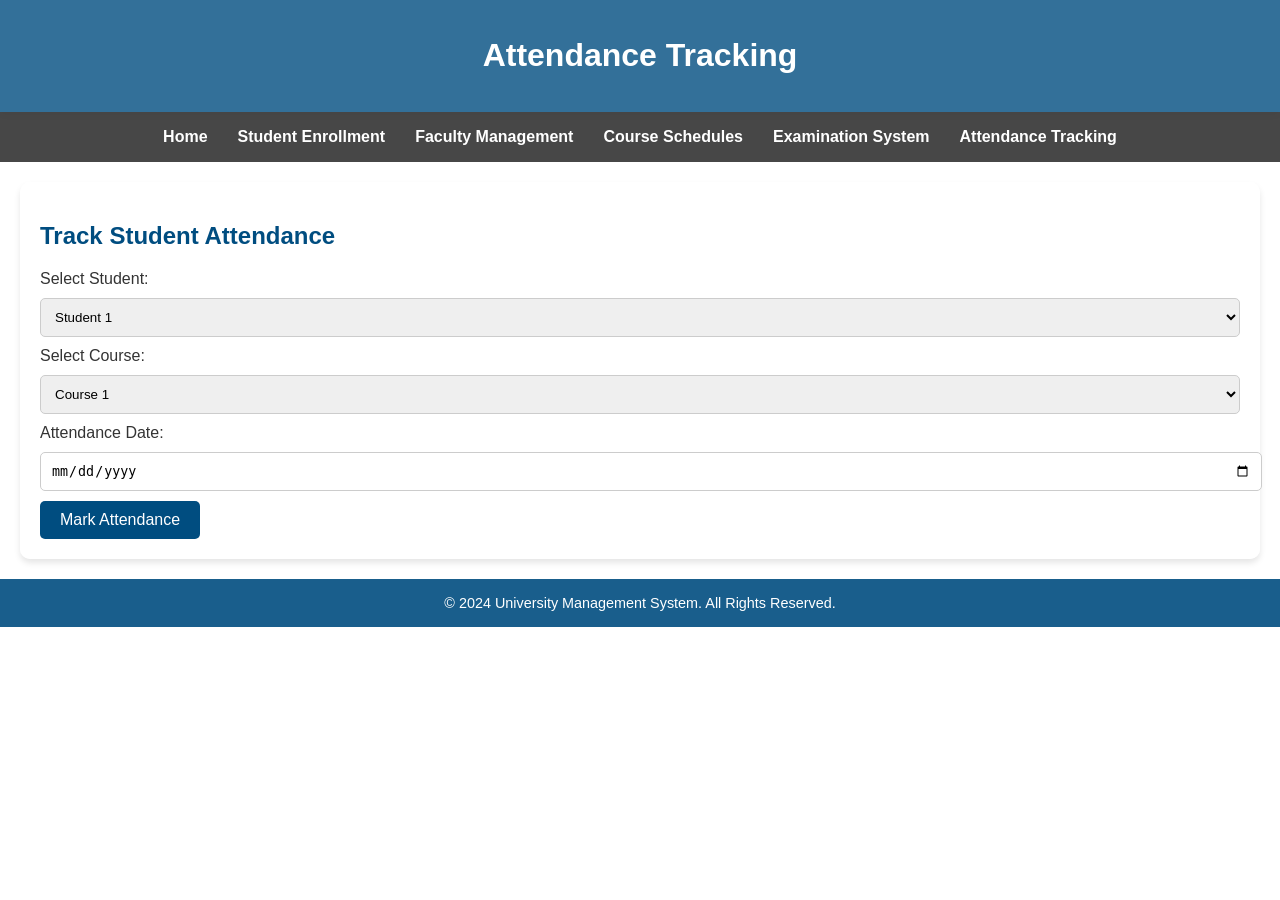
<file: public/attendance_tracking.html>
<!DOCTYPE html>
<html lang="en">
<head>
    <meta charset="UTF-8">
    <meta name="viewport" content="width=device-width, initial-scale=1.0">
    <title>Attendance Tracking - University Management System</title>
    <style>
        /* Global Styles */
        body {
            font-family: Arial, sans-serif;
            margin: 0;
            padding: 0;
            background: url('https://ik.imagekit.io/galgotia/landing_page/landing/lndWWyCEV.png') no-repeat center center fixed;
            background-size: cover;
            color: #333;
        }

        header {
            background-color: rgba(0, 77, 128, 0.8); /* Semi-transparent for contrast */
            color: white;
            padding: 1em 0;
            text-align: center;
            box-shadow: 0 4px 8px rgba(0, 0, 0, 0.1);
        }

        nav {
            background-color: rgba(51, 51, 51, 0.9); /* Semi-transparent */
            padding: 1em 0;
        }

        nav ul {
            list-style: none;
            padding: 0;
            margin: 0;
            display: flex;
            justify-content: center;
        }

        nav ul li {
            margin: 0 15px;
        }

        nav ul li a {
            color: white;
            text-decoration: none;
            font-weight: bold;
            transition: color 0.3s ease;
        }

        nav ul li a:hover {
            color: #00bcd4;
        }

        /* Container for content */
        .container {
            max-width: 1200px;
            margin: 20px auto;
            padding: 20px;
            background-color: rgba(255, 255, 255, 0.9); /* Semi-transparent for readability */
            border-radius: 10px;
            box-shadow: 0 4px 6px rgba(0, 0, 0, 0.1);
        }

        h2 {
            color: #004d80;
            margin-bottom: 15px;
        }

        footer {
            background-color: rgba(0, 77, 128, 0.9);
            color: white;
            text-align: center;
            padding: 1em 0;
            margin-top: 20px;
        }

        footer p {
            margin: 0;
            font-size: 0.9em;
        }

        /* Styling for forms */
        form {
            margin-top: 20px;
        }

        form input, form select, form textarea {
            width: 100%;
            padding: 10px;
            margin: 10px 0;
            border: 1px solid #ccc;
            border-radius: 5px;
        }

        form button {
            background-color: #004d80;
            color: white;
            border: none;
            padding: 10px 20px;
            cursor: pointer;
            font-size: 16px;
            border-radius: 5px;
        }

        form button:hover {
            background-color: #00bcd4;
        }

        /* Responsive Design */
        @media screen and (max-width: 768px) {
            nav ul {
                flex-direction: column;
            }
            nav ul li {
                margin: 10px 0;
            }
        }
    </style>
</head>
<body>
    <header>
        <h1>Attendance Tracking</h1>
    </header>
    <nav>
        <ul>
            <li><a href="index.html">Home</a></li>
            <li><a href="student_enrollment.html">Student Enrollment</a></li>
            <li><a href="faculty_management.html">Faculty Management</a></li>
            <li><a href="course_schedules.html">Course Schedules</a></li>
            <li><a href="examination_system.html">Examination System</a></li>
            <li><a href="attendance_tracking.html">Attendance Tracking</a></li>
        </ul>
    </nav>
    <div class="container">
        <h2>Track Student Attendance</h2>
        <form>
            <label for="student">Select Student:</label>
            <select id="student" name="student" required>
                <option value="student1">Student 1</option>
                <option value="student2">Student 2</option>
            </select>
            <label for="course">Select Course:</label>
            <select id="course" name="course" required>
                <option value="course1">Course 1</option>
                <option value="course2">Course 2</option>
            </select>
            <label for="date">Attendance Date:</label>
            <input type="date" id="date" name="date" required>
            <button type="submit">Mark Attendance</button>
        </form>
    </div>
    <footer>
        <p>&copy; 2024 University Management System. All Rights Reserved.</p>
    </footer>
</body>
</html>
</file>
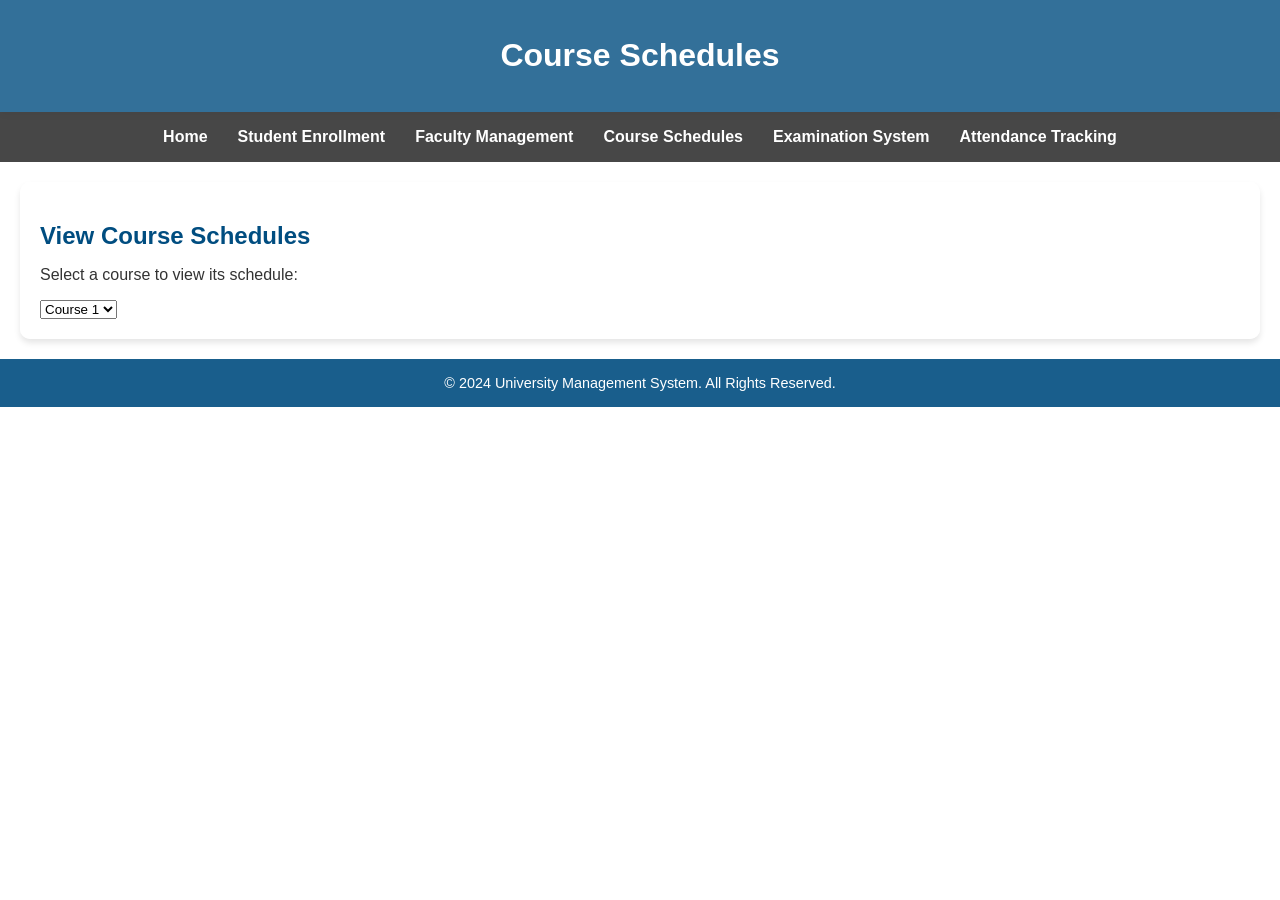
<file: public/course_schedules.html>
<!DOCTYPE html>
<html lang="en">
<head>
    <meta charset="UTF-8">
    <meta name="viewport" content="width=device-width, initial-scale=1.0">
    <title>Course Schedules - University Management System</title>
    <link rel="stylesheet" href="styles3.css">
</head>
<body>
    <header>
        <h1>Course Schedules</h1>
    </header>
    <nav>
        <ul>
            <li><a href="index.html">Home</a></li>
            <li><a href="student_enrollment.html">Student Enrollment</a></li>
            <li><a href="faculty_management.html">Faculty Management</a></li>
            <li><a href="course_schedules.html">Course Schedules</a></li>
            <li><a href="examination_system.html">Examination System</a></li>
            <li><a href="attendance_tracking.html">Attendance Tracking</a></li>
        </ul>
    </nav>
    <div class="container">
        <h2>View Course Schedules</h2>
        <p>Select a course to view its schedule:</p>
        <select id="courseSelect">
            <option value="course1">Course 1</option>
            <option value="course2">Course 2</option>
        </select>
    </div>
    <footer>
        <p>&copy; 2024 University Management System. All Rights Reserved.</p>
    </footer>
    <script src="scripts3.js"></script>
</body>
</html>
</file>
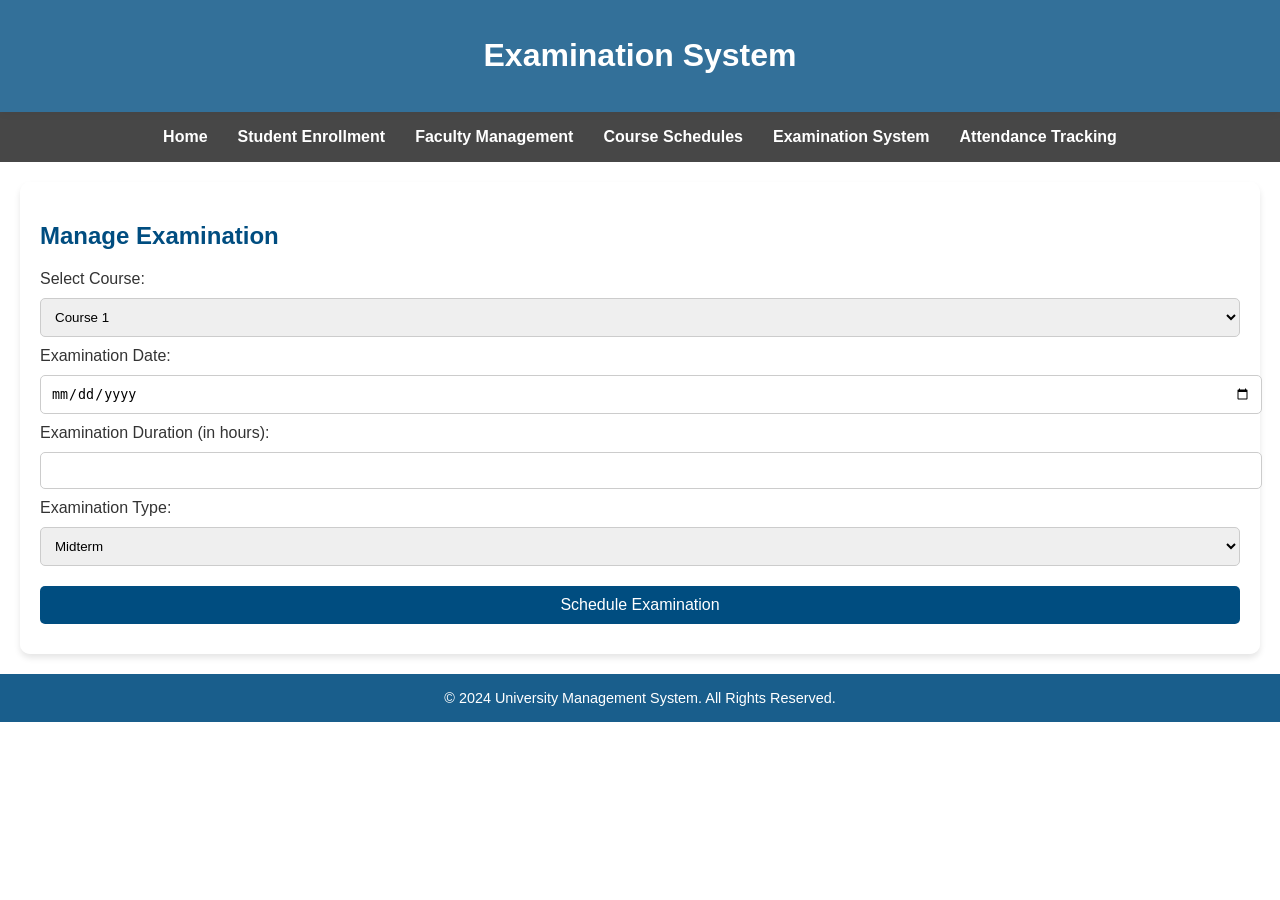
<file: public/examination_system.html>
<!DOCTYPE html>
<html lang="en">
<head>
    <meta charset="UTF-8">
    <meta name="viewport" content="width=device-width, initial-scale=1.0">
    <title>Examination System - University Management System</title>
    <link rel="stylesheet" href="styles2.css">
</head>
<body>
    <header>
        <h1>Examination System</h1>
    </header>
    <nav>
        <ul>
            <li><a href="index.html">Home</a></li>
            <li><a href="student_enrollment.html">Student Enrollment</a></li>
            <li><a href="faculty_management.html">Faculty Management</a></li>
            <li><a href="course_schedules.html">Course Schedules</a></li>
            <li><a href="examination_system.html">Examination System</a></li>
            <li><a href="attendance_tracking.html">Attendance Tracking</a></li>
        </ul>
    </nav>
    <div class="container">
        <h2>Manage Examination</h2>
        <form>
            <label for="course">Select Course:</label>
            <select id="course" name="course" required>
                <option value="course1">Course 1</option>
                <option value="course2">Course 2</option>
            </select>

            <label for="examDate">Examination Date:</label>
            <input type="date" id="examDate" name="examDate" required>

            <label for="examDuration">Examination Duration (in hours):</label>
            <input type="number" id="examDuration" name="examDuration" required>

            <label for="examType">Examination Type:</label>
            <select id="examType" name="examType" required>
                <option value="mid">Midterm</option>
                <option value="final">Final</option>
            </select>

            <button type="submit">Schedule Examination</button>
        </form>
    </div>
    <footer>
        <p>&copy; 2024 University Management System. All Rights Reserved.</p>
    </footer>
    <script src="scripts2.js"></script>
</body>
</html>
</file>
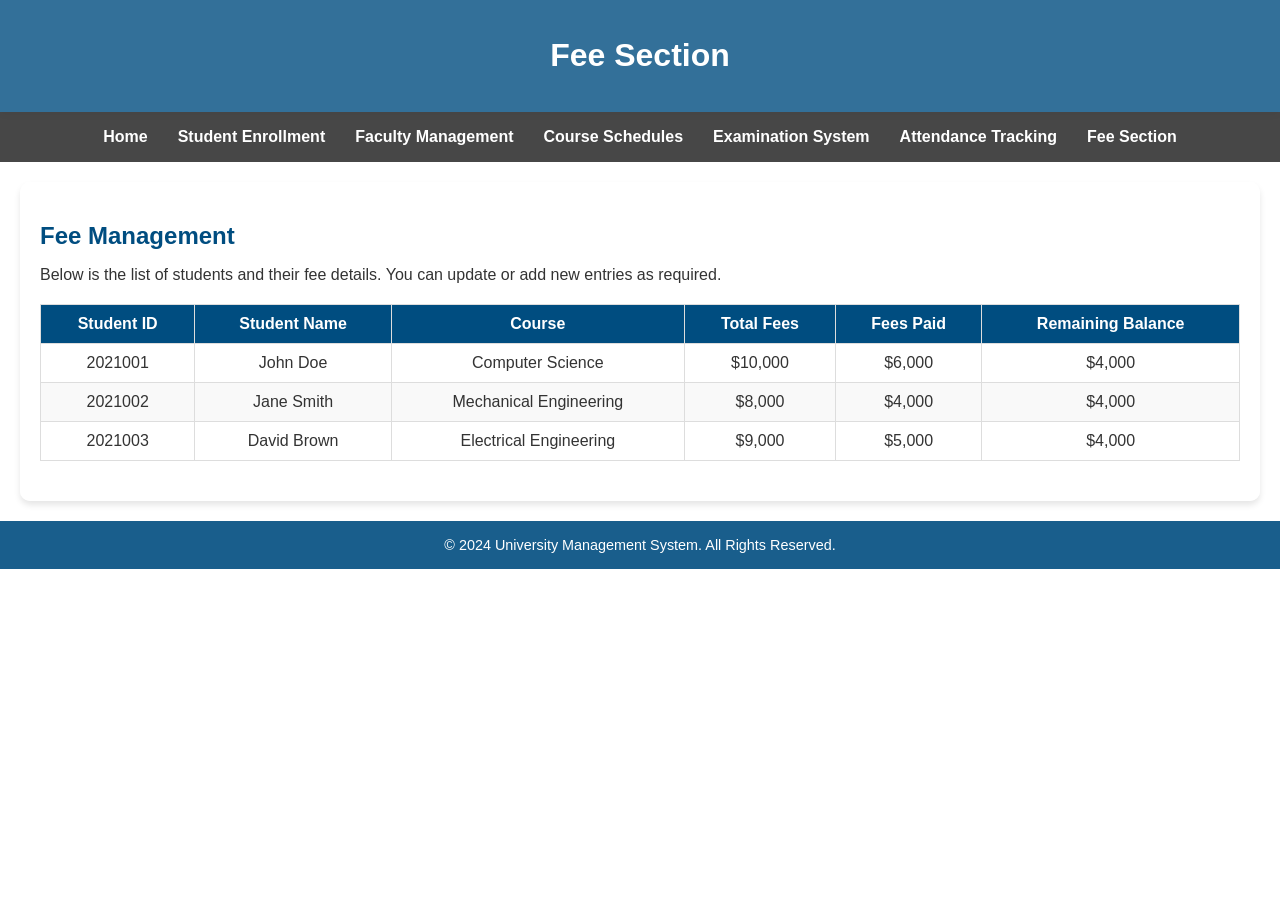
<file: public/fee_section.html>
<!DOCTYPE html>
<html lang="en">
<head>
    <meta charset="UTF-8">
    <meta name="viewport" content="width=device-width, initial-scale=1.0">
    <title>Fee Section - University Management System</title>
    <link rel="stylesheet" href="styles1.css">
</head>
<body>
    <header>
        <h1>Fee Section</h1>
    </header>
    <nav>
        <ul>
            <li><a href="index.html">Home</a></li>
            <li><a href="student_enrollment.html">Student Enrollment</a></li>
            <li><a href="faculty_management.html">Faculty Management</a></li>
            <li><a href="course_schedules.html">Course Schedules</a></li>
            <li><a href="examination_system.html">Examination System</a></li>
            <li><a href="attendance_tracking.html">Attendance Tracking</a></li>
            <li><a href="fee_section.html">Fee Section</a></li>
        </ul>
    </nav>
    <div class="container">
        <h2>Fee Management</h2>
        <p>Below is the list of students and their fee details. You can update or add new entries as required.</p>
        <table>
            <thead>
                <tr>
                    <th>Student ID</th>
                    <th>Student Name</th>
                    <th>Course</th>
                    <th>Total Fees</th>
                    <th>Fees Paid</th>
                    <th>Remaining Balance</th>
                </tr>
            </thead>
            <tbody>
                <tr>
                    <td>2021001</td>
                    <td>John Doe</td>
                    <td>Computer Science</td>
                    <td>$10,000</td>
                    <td>$6,000</td>
                    <td>$4,000</td>
                </tr>
                <tr>
                    <td>2021002</td>
                    <td>Jane Smith</td>
                    <td>Mechanical Engineering</td>
                    <td>$8,000</td>
                    <td>$4,000</td>
                    <td>$4,000</td>
                </tr>
                <tr>
                    <td>2021003</td>
                    <td>David Brown</td>
                    <td>Electrical Engineering</td>
                    <td>$9,000</td>
                    <td>$5,000</td>
                    <td>$4,000</td>
                </tr>
            </tbody>
        </table>
    </div>
    <footer>
        <p>&copy; 2024 University Management System. All Rights Reserved.</p>
    </footer>
    <script src="scripts1.js"></script>
</body>
</html>
</file>
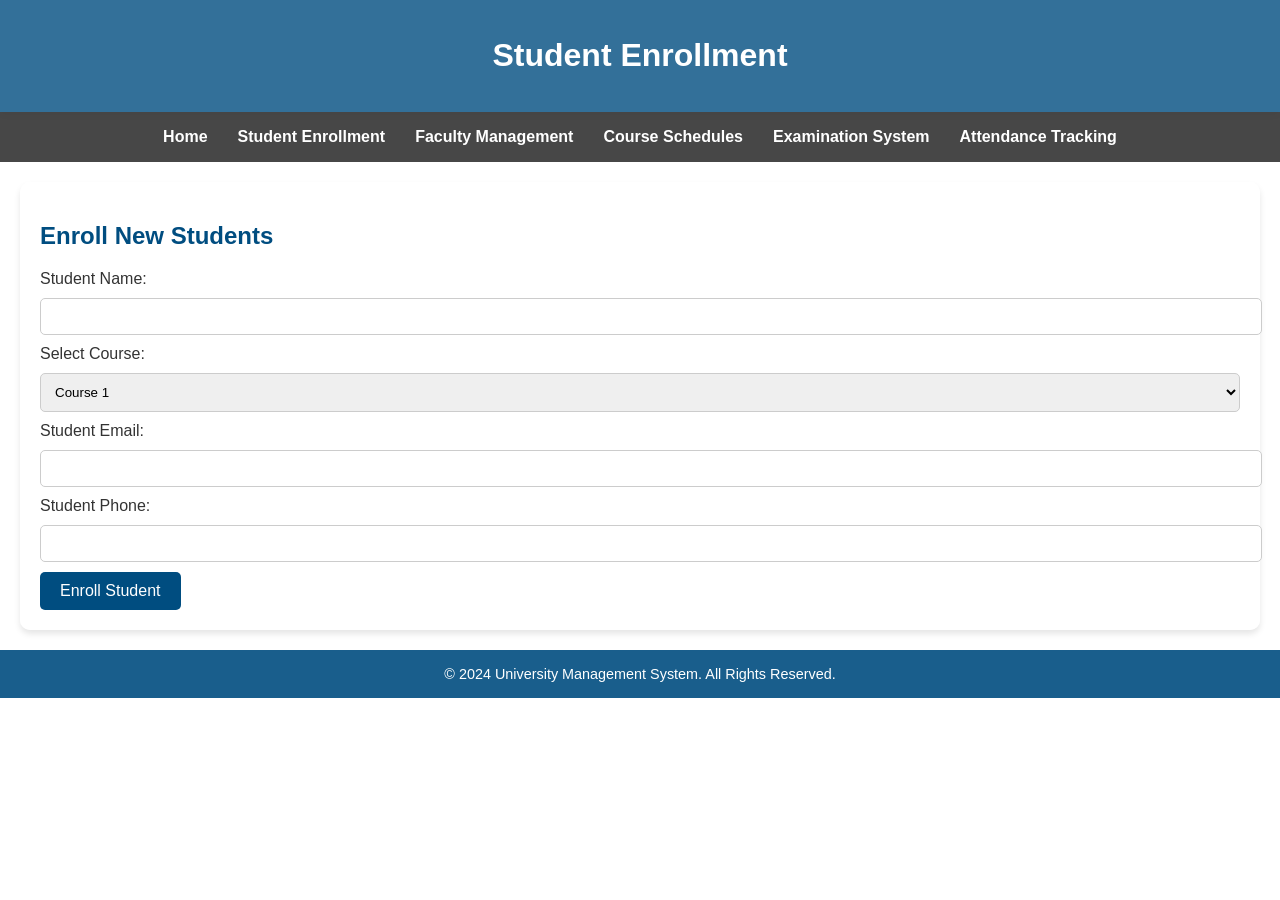
<file: public/student_enrollment.html>
<!DOCTYPE html>
<html lang="en">
<head>
    <meta charset="UTF-8">
    <meta name="viewport" content="width=device-width, initial-scale=1.0">
    <title>Student Enrollment - University Management System</title>
    <style>
        /* Global Styles */
        body {
            font-family: Arial, sans-serif;
            margin: 0;
            padding: 0;
            background: url('https://ik.imagekit.io/galgotia/landing_page/landing/lndWWyCEV.png') no-repeat center center fixed;
            background-size: cover;
            color: #333;
        }

        header {
            background-color: rgba(0, 77, 128, 0.8); /* Semi-transparent for contrast */
            color: white;
            padding: 1em 0;
            text-align: center;
            box-shadow: 0 4px 8px rgba(0, 0, 0, 0.1);
        }

        nav {
            background-color: rgba(51, 51, 51, 0.9); /* Semi-transparent */
            padding: 1em 0;
        }

        nav ul {
            list-style: none;
            padding: 0;
            margin: 0;
            display: flex;
            justify-content: center;
        }

        nav ul li {
            margin: 0 15px;
        }

        nav ul li a {
            color: white;
            text-decoration: none;
            font-weight: bold;
            transition: color 0.3s ease;
        }

        nav ul li a:hover {
            color: #00bcd4;
        }

        /* Container for content */
        .container {
            max-width: 1200px;
            margin: 20px auto;
            padding: 20px;
            background-color: rgba(255, 255, 255, 0.9); /* Semi-transparent for readability */
            border-radius: 10px;
            box-shadow: 0 4px 6px rgba(0, 0, 0, 0.1);
        }

        h2 {
            color: #004d80;
            margin-bottom: 15px;
        }

        footer {
            background-color: rgba(0, 77, 128, 0.9);
            color: white;
            text-align: center;
            padding: 1em 0;
            margin-top: 20px;
        }

        footer p {
            margin: 0;
            font-size: 0.9em;
        }

        /* Styling for forms */
        form {
            margin-top: 20px;
        }

        form input, form select, form textarea {
            width: 100%;
            padding: 10px;
            margin: 10px 0;
            border: 1px solid #ccc;
            border-radius: 5px;
        }

        form button {
            background-color: #004d80;
            color: white;
            border: none;
            padding: 10px 20px;
            cursor: pointer;
            font-size: 16px;
            border-radius: 5px;
        }

        form button:hover {
            background-color: #00bcd4;
        }

        /* Responsive Design */
        @media screen and (max-width: 768px) {
            nav ul {
                flex-direction: column;
            }
            nav ul li {
                margin: 10px 0;
            }
        }
    </style>
</head>
<body>
    <header>
        <h1>Student Enrollment</h1>
    </header>
    <nav>
        <ul>
            <li><a href="index.html">Home</a></li>
            <li><a href="student_enrollment.html">Student Enrollment</a></li>
            <li><a href="faculty_management.html">Faculty Management</a></li>
            <li><a href="course_schedules.html">Course Schedules</a></li>
            <li><a href="examination_system.html">Examination System</a></li>
            <li><a href="attendance_tracking.html">Attendance Tracking</a></li>
        </ul>
    </nav>
    <div class="container">
        <h2>Enroll New Students</h2>
        <form>
            <label for="studentName">Student Name:</label>
            <input type="text" id="studentName" name="studentName" required>
            <label for="course">Select Course:</label>
            <select id="course" name="course" required>
                <option value="course1">Course 1</option>
                <option value="course2">Course 2</option>
            </select>
            <label for="email">Student Email:</label>
            <input type="email" id="email" name="email" required>
            <label for="phone">Student Phone:</label>
            <input type="tel" id="phone" name="phone" required>
            <button type="submit">Enroll Student</button>
        </form>
    </div>
    <footer>
        <p>&copy; 2024 University Management System. All Rights Reserved.</p>
    </footer>
</body>
</html>
</file>
<file: public/styles3.css>
/* Global Styles */
body {
    font-family: Arial, sans-serif;
    margin: 0;
    padding: 0;
    background: url('https://ik.imagekit.io/galgotia/landing_page/landing/lndWWyCEV.png') no-repeat center center fixed;
    background-size: cover;
    color: #333;
}

header {
    background-color: rgba(0, 77, 128, 0.8); /* Semi-transparent for contrast */
    color: white;
    padding: 1em 0;
    text-align: center;
    box-shadow: 0 4px 8px rgba(0, 0, 0, 0.1);
}

nav {
    background-color: rgba(51, 51, 51, 0.9); /* Semi-transparent */
    padding: 1em 0;
}

nav ul {
    list-style: none;
    padding: 0;
    margin: 0;
    display: flex;
    justify-content: center;
}

nav ul li {
    margin: 0 15px;
}

nav ul li a {
    color: white;
    text-decoration: none;
    font-weight: bold;
    transition: color 0.3s ease;
}

nav ul li a:hover {
    color: #00bcd4;
}

/* Container for content */
.container {
    max-width: 1200px;
    margin: 20px auto;
    padding: 20px;
    background-color: rgba(255, 255, 255, 0.9); /* Semi-transparent for readability */
    border-radius: 10px;
    box-shadow: 0 4px 6px rgba(0, 0, 0, 0.1);
}

h2 {
    color: #004d80;
    margin-bottom: 15px;
}

footer {
    background-color: rgba(0, 77, 128, 0.9);
    color: white;
    text-align: center;
    padding: 1em 0;
    margin-top: 20px;
}

footer p {
    margin: 0;
    font-size: 0.9em;
}

/* Responsive Design */
@media screen and (max-width: 768px) {
    nav ul {
        flex-direction: column;
    }
    nav ul li {
        margin: 10px 0;
    }
}
</file>
<file: public/styles2.css>
/* Global Styles */
body {
    font-family: Arial, sans-serif;
    margin: 0;
    padding: 0;
    background: url('https://ik.imagekit.io/galgotia/landing_page/landing/lndWWyCEV.png') no-repeat center center fixed;
    background-size: cover;
    color: #333;
}

header {
    background-color: rgba(0, 77, 128, 0.8); /* Semi-transparent for contrast */
    color: white;
    padding: 1em 0;
    text-align: center;
    box-shadow: 0 4px 8px rgba(0, 0, 0, 0.1);
}

nav {
    background-color: rgba(51, 51, 51, 0.9); /* Semi-transparent */
    padding: 1em 0;
}

nav ul {
    list-style: none;
    padding: 0;
    margin: 0;
    display: flex;
    justify-content: center;
}

nav ul li {
    margin: 0 15px;
}

nav ul li a {
    color: white;
    text-decoration: none;
    font-weight: bold;
    transition: color 0.3s ease;
}

nav ul li a:hover {
    color: #00bcd4;
}

/* Container for content */
.container {
    max-width: 1200px;
    margin: 20px auto;
    padding: 20px;
    background-color: rgba(255, 255, 255, 0.9); /* Semi-transparent for readability */
    border-radius: 10px;
    box-shadow: 0 4px 6px rgba(0, 0, 0, 0.1);
}

h2 {
    color: #004d80;
    margin-bottom: 15px;
}

footer {
    background-color: rgba(0, 77, 128, 0.9);
    color: white;
    text-align: center;
    padding: 1em 0;
    margin-top: 20px;
}

footer p {
    margin: 0;
    font-size: 0.9em;
}

/* Responsive Design */
@media screen and (max-width: 768px) {
    nav ul {
        flex-direction: column;
    }
    nav ul li {
        margin: 10px 0;
    }
}

/* Form Styles */
form {
    margin-top: 20px;
}

form input, form select, form button {
    width: 100%;
    padding: 10px;
    margin: 10px 0;
    border: 1px solid #ccc;
    border-radius: 5px;
}

form button {
    background-color: #004d80;
    color: white;
    border: none;
    font-size: 16px;
    cursor: pointer;
}

form button:hover {
    background-color: #00bcd4;
}
</file>
<file: public/styles1.css>
/* Global Styles */
body {
    font-family: Arial, sans-serif;
    margin: 0;
    padding: 0;
    background: url('https://ik.imagekit.io/galgotia/landing_page/landing/lndWWyCEV.png') no-repeat center center fixed;
    background-size: cover;
    color: #333;
}

header {
    background-color: rgba(0, 77, 128, 0.8); /* Semi-transparent for contrast */
    color: white;
    padding: 1em 0;
    text-align: center;
    box-shadow: 0 4px 8px rgba(0, 0, 0, 0.1);
}

nav {
    background-color: rgba(51, 51, 51, 0.9); /* Semi-transparent */
    padding: 1em 0;
}

nav ul {
    list-style: none;
    padding: 0;
    margin: 0;
    display: flex;
    justify-content: center;
}

nav ul li {
    margin: 0 15px;
}

nav ul li a {
    color: white;
    text-decoration: none;
    font-weight: bold;
    transition: color 0.3s ease;
}

nav ul li a:hover {
    color: #00bcd4;
}

/* Container for content */
.container {
    max-width: 1200px;
    margin: 20px auto;
    padding: 20px;
    background-color: rgba(255, 255, 255, 0.9); /* Semi-transparent for readability */
    border-radius: 10px;
    box-shadow: 0 4px 6px rgba(0, 0, 0, 0.1);
}

h2 {
    color: #004d80;
    margin-bottom: 15px;
}

table {
    width: 100%;
    border-collapse: collapse;
    margin: 20px 0;
}

table th, table td {
    border: 1px solid #ddd;
    padding: 10px;
    text-align: center;
}

table th {
    background-color: #004d80;
    color: white;
}

table tr:nth-child(even) {
    background-color: #f9f9f9;
}

table tr:hover {
    background-color: #f1f1f1;
}

footer {
    background-color: rgba(0, 77, 128, 0.9);
    color: white;
    text-align: center;
    padding: 1em 0;
    margin-top: 20px;
}

footer p {
    margin: 0;
    font-size: 0.9em;
}

/* Responsive Design */
@media screen and (max-width: 768px) {
    nav ul {
        flex-direction: column;
    }
    nav ul li {
        margin: 10px 0;
    }
}
</file>
